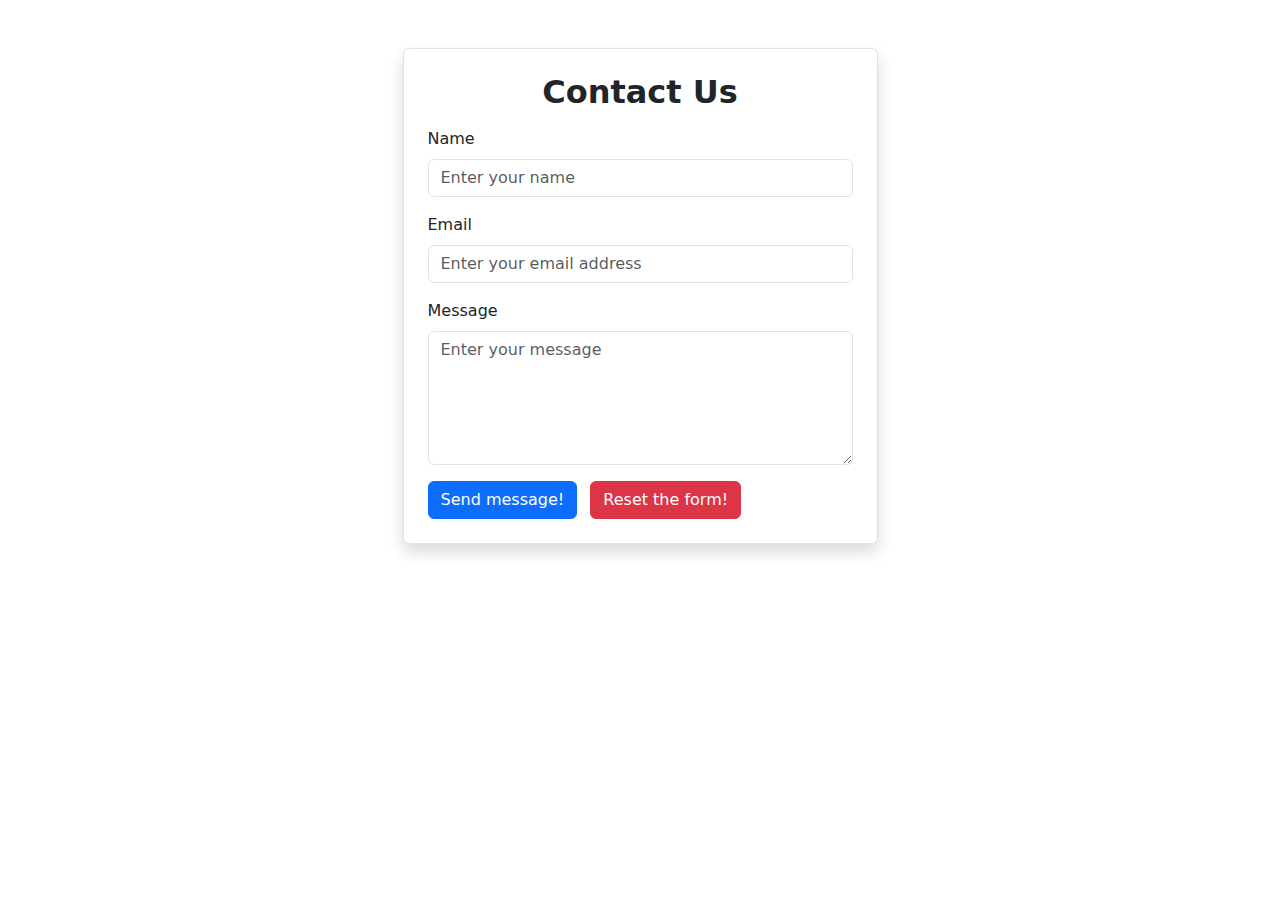
<file: contact.html>
<!DOCTYPE html>
<html lang="en">
<head>
    <meta charset="UTF-8">
    <meta http-equiv="X-UA-Compatible" content="IE=edge">
    <meta name="viewport" content="width=device-width, initial-scale=1.0">

    <link href="https://cdn.jsdelivr.net/npm/bootstrap@5.0.1/dist/css/bootstrap.min.css" rel="stylesheet">
    <title>HTML Form to Google Sheets - Pure Coding</title>
</head>

<body>
    <div class="container py-5">
        <div class="row">
            <div class="col-lg-5 col-md-8 mx-auto shadow border bg-white p-4 rounded">
                <h2 class="text-center fw-bold mb-3">Contact Us</h2>
                <form name="google-sheet">
                    <div id="form_alerts"></div>
                    <div class="form-group mb-3">
                        <label for="name" class="form-label">Name</label>
                        <input type="text" id="name" name="name" class="form-control" placeholder="Enter your name" required>
                    </div>
                    <div class="form-group mb-3">
                        <label for="email" class="form-label">Email</label>
                        <input type="email" id="email" name="email" class="form-control" placeholder="Enter your email address" required>
                    </div>
                    <div class="form-group mb-3">
                        <label for="message" class="form-label">Message</label>
                        <textarea id="message" name="message" class="form-control" placeholder="Enter your message" rows="5" required></textarea>
                    </div>
                    <div>
                        <button class="btn btn-primary me-2" type="submit">Send message!</button>
                        <button class="btn btn-danger" type="reset">Reset the form!</button>
                    </div>
                </form>
            </div>
        </div>
    </div>

    <script src="https://code.jquery.com/jquery-3.6.0.min.js"></script>
    <script src="https://cdn.jsdelivr.net/npm/bootstrap@5.0.1/dist/js/bootstrap.bundle.min.js"></script>
    <script>
        const scriptURL = 'https://script.google.com/macros/s/AKfycby-HKWWxeRXl0d8t4J3MeJeNpcWh2sXMZcYm5Sezoswv_DLyAtK-nrkKR2UebrHUP6H/exec'
        const form = document.forms['google-sheet']
        
        form.addEventListener('submit', e => {
            e.preventDefault()
            fetch(scriptURL, { method: 'POST', body: new FormData(form)})
            .then(response => $("#form_alerts").html("<div class='alert alert-success'>Contact message sent successfully.</div>"))
            .catch(error => $("#form_alerts").html("<div class='alert alert-danger'>Contact message not sent.</div>"))
        })
    </script>
</body>
</html>
</file>
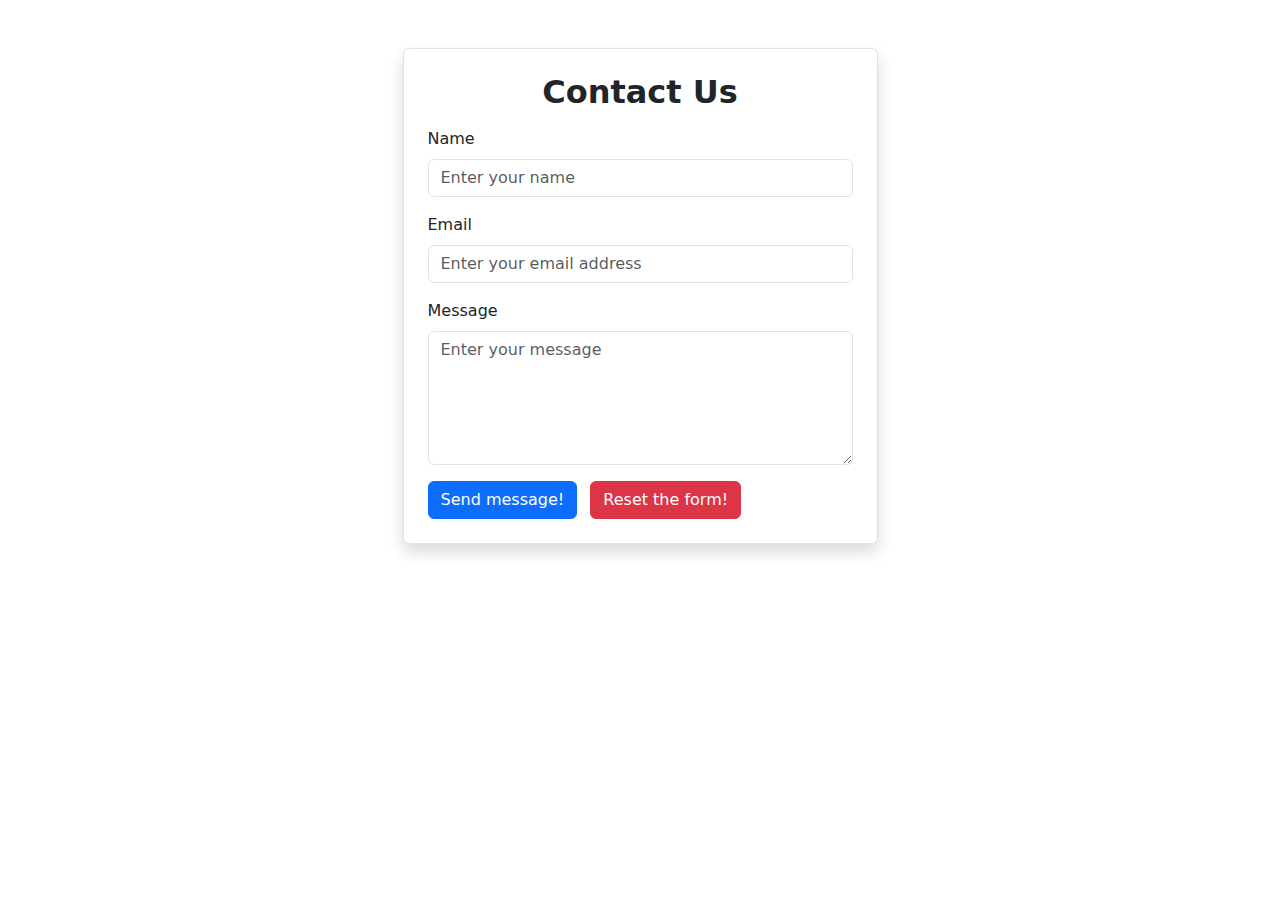
<file: Halalan2022/save-html-form-to-google-sheets-main/contact.html>
<!DOCTYPE html>
<html lang="en">
<head>
    <meta charset="UTF-8">
    <meta http-equiv="X-UA-Compatible" content="IE=edge">
    <meta name="viewport" content="width=device-width, initial-scale=1.0">

    <link href="https://cdn.jsdelivr.net/npm/bootstrap@5.0.1/dist/css/bootstrap.min.css" rel="stylesheet">
    <title>HTML Form to Google Sheets - Pure Coding</title>
</head>
<body>
    <div class="container py-5">
        <div class="row">
            <div class="col-lg-5 col-md-8 mx-auto shadow border bg-white p-4 rounded">
                <h2 class="text-center fw-bold mb-3">Contact Us</h2>
                <form name="google-sheet">
                    <div id="form_alerts"></div>
                    <div class="form-group mb-3">
                        <label for="name" class="form-label">Name</label>
                        <input type="text" id="name" name="name" class="form-control" placeholder="Enter your name" required>
                    </div>
                    <div class="form-group mb-3">
                        <label for="email" class="form-label">Email</label>
                        <input type="email" id="email" name="email" class="form-control" placeholder="Enter your email address" required>
                    </div>
                    <div class="form-group mb-3">
                        <label for="message" class="form-label">Message</label>
                        <textarea id="message" name="message" class="form-control" placeholder="Enter your message" rows="5" required></textarea>
                    </div>
                    <div>
                        <button class="btn btn-primary me-2" type="submit">Send message!</button>
                        <button class="btn btn-danger" type="reset">Reset the form!</button>
                    </div>
                </form>
            </div>
        </div>
    </div>

    <script src="https://code.jquery.com/jquery-3.6.0.min.js"></script>
    <script src="https://cdn.jsdelivr.net/npm/bootstrap@5.0.1/dist/js/bootstrap.bundle.min.js"></script>
    <script>
        const scriptURL = 'https://script.google.com/macros/s/AKfycby-HKWWxeRXl0d8t4J3MeJeNpcWh2sXMZcYm5Sezoswv_DLyAtK-nrkKR2UebrHUP6H/exec'
        const form = document.forms['google-sheet']
        
        form.addEventListener('submit', e => {
            e.preventDefault()
            fetch(scriptURL, { method: 'POST', body: new FormData(form)})
            .then(response => $("#form_alerts").html("<div class='alert alert-success'>Contact message sent successfully.</div>"))
            .catch(error => $("#form_alerts").html("<div class='alert alert-danger'>Contact message not sent.</div>"))
        })
    </script>
</body>
</html>
</file>
